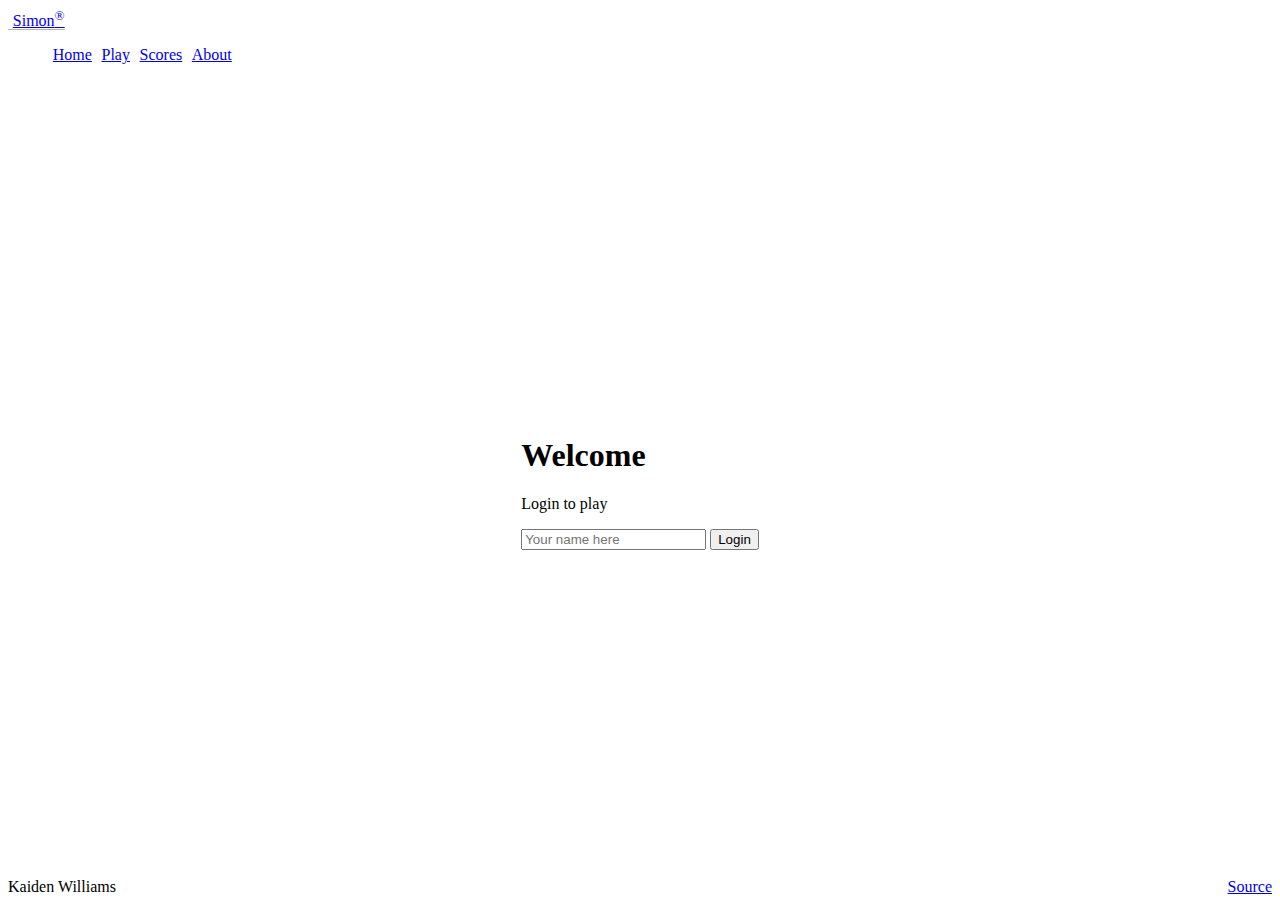
<file: index.html>
<!Doctype html>
<!-- Specifies that language is English, helps web crawlers I think -->
<html lang = "en">
    <head>
        <!-- Tells browser that this is UTF-8 unicoding, makes it so it can interpret it -->
        <meta charset="UTF-8" />
        <!-- Tell's browsers information about scaling viewport-->
        <meta name="viewport" content="width=device-width, initial-scale=1.0" />
        <title>Simon</title>
        <!-- Puts simon image in search bar and tab -->
        <link rel = "icon" href = "favicon.ico" />

        <script src = "Login.js"></script>
        <link rel="stylesheet" href="mystyle.css" />

        <!-- Boostrap stuff, href links to code, rel specifies relationship, integrity makes sure it is not malicious, crossorigin is something to do with website credential -->
        <link
        href="https://cdn.jsdelivr.net/npm/bootstrap@5.2.2/dist/css/bootstrap.min.css"
        rel="stylesheet"
        integrity="sha384-Zenh87qX5JnK2Jl0vWa8Ck2rdkQ2Bzep5IDxbcnCeuOxjzrPF/et3URy9Bv1WTRi"
        crossorigin="anonymous"
        />
    </head>

    <body class="bg-dark text-light">
        <!-- List of other html pages replaced with their links in top bar -->
        <header class="container-fluid">
            <nav class="navbar fixed-top navbar-dark">
                <!-- <sup> for supertext, &reg for trademark R -->
                <a class="navbar-brand" href="#">Simon<sup>&reg;</sup></a>
                <!-- li is item in list, makes links bullet points, menu is also list thing -->
                <menu class="navbar-nav">
                  <li class="nav-item">
                    <a class="nav-link active" href="index.html">Home</a>
                  </li>
                  <li class="nav-item">
                    <a class="nav-link" href="Play.html">Play</a>
                  </li>
                  <li class="nav-item">
                    <a class="nav-link" href="Scores.html">Scores</a>
                  </li>
                  <li class="nav-item">
                    <a class="nav-link" href="About.html">About</a>
                  </li>
                </menu>
              </nav>
        </header>

        <main class="container-fluid bg-secondary text-center">
        <div>
            <h1>Welcome</h1>
            <p>Login to play</p>
            <!-- Form not needed when Javascript used, replaced by onclick or addevent listener in button -->
            <div>
              <input type="text" id="name" placeholder="Your name here" />
              <button class = "btn btn-primary" onclick = "login()">Login</button>
            </div>
        </div>
        </main>

        <footer class="bg-dark text-dark text-muted">
            <div class="container-fluid">
            <span class="text-reset">Kaiden Williams</span>
            <a
                class="text-reset"
                href="https://github.com/KaidenWilliams/Simon"
                >Source</a
            >
            </div>
        </footer>
    </body>

</html>
</file>
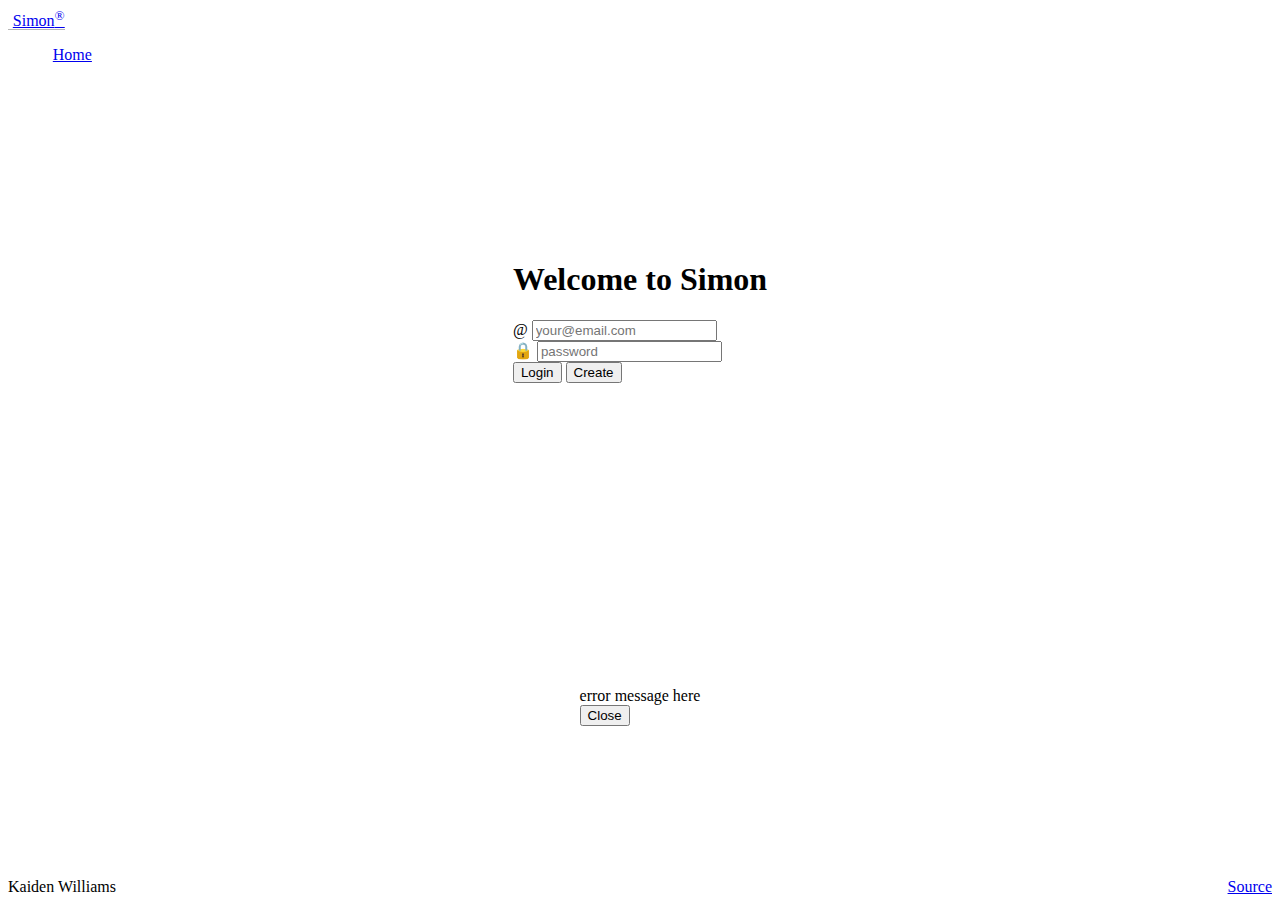
<file: public/index.html>
<!DOCTYPE html>
<html lang="en">
  <head>
    <meta charset="UTF-8" />
    <meta name="viewport" content="width=device-width, initial-scale=1.0" />
    <title>Simon</title>

    <link rel="stylesheet" href="mystyle.css" />
    <link rel="stylesheet" href="login.css" />

    <link
      href="https://cdn.jsdelivr.net/npm/bootstrap@5.2.2/dist/css/bootstrap.min.css"
      rel="stylesheet"
      integrity="sha384-Zenh87qX5JnK2Jl0vWa8Ck2rdkQ2Bzep5IDxbcnCeuOxjzrPF/et3URy9Bv1WTRi"
      crossorigin="anonymous"
    />
  </head>
  <body class="bg-dark text-light">
    <header class="container-fluid">
      <nav class="navbar fixed-top navbar-dark">
        <a class="navbar-brand" href="#">Simon<sup>&reg;</sup></a>
        <menu class="navbar-nav">
          <li class="nav-item">
            <a class="nav-link active" href="index.html">Home</a>
          </li>
        </menu>
      </nav>
    </header>

    <main class="container-fluid bg-secondary text-center">
      <div>
        <h1>Welcome to Simon</h1>
        <!-- Displayed when needing authentication -->
        <div id="loginControls" style="display: none">
          <div class="input-group mb-3">
            <span class="input-group-text">@</span>
            <input
              class="form-control"
              type="text"
              id="userName"
              placeholder="your@email.com"
            />
          </div>
          <div class="input-group mb-3">
            <span class="input-group-text">🔒</span>
            <input
              class="form-control"
              type="password"
              id="userPassword"
              placeholder="password"
            />
          </div>
          <button type="button" class="btn btn-primary" onclick="loginUser()">
            Login
          </button>
          <button type="button" class="btn btn-primary" onclick="createUser()">
            Create
          </button>
        </div>
        <!-- Displayed when ready to play -->
        <div id="playControls" style="display: none">
          <div id="playerName"></div>
          <button type="button" class="btn btn-primary" onclick="play()">
            Play
          </button>
          <button type="button" class="btn btn-secondary" onclick="logout()">
            Logout
          </button>
        </div>
      </div>

      <!-- Error dialog -->
      <div class="modal fade" id="msgModal" tabindex="-1">
        <div class="modal-dialog modal-dialog-centered">
          <div class="modal-content text-dark">
            <div class="modal-body">error message here</div>
            <div class="modal-footer">
              <button
                type="button"
                class="btn btn-secondary"
                data-bs-dismiss="modal"
              >
                Close
              </button>
            </div>
          </div>
        </div>
      </div>
    </main>

    <footer class="bg-dark text-dark text-muted">
      <div class="container-fluid">
        <span class="text-reset">Kaiden Williams</span>
        <a
          class="text-reset"
          href="https://github.com/KaidenWilliams/startup"
          >Source</a
        >
      </div>
    </footer>
    <script src="Login.js"></script>
    <script
      src="https://cdn.jsdelivr.net/npm/bootstrap@5.2.3/dist/js/bootstrap.bundle.min.js"
      integrity="sha384-kenU1KFdBIe4zVF0s0G1M5b4hcpxyD9F7jL+jjXkk+Q2h455rYXK/7HAuoJl+0I4"
      crossorigin="anonymous"
    ></script>
  </body>
</html>
</file>
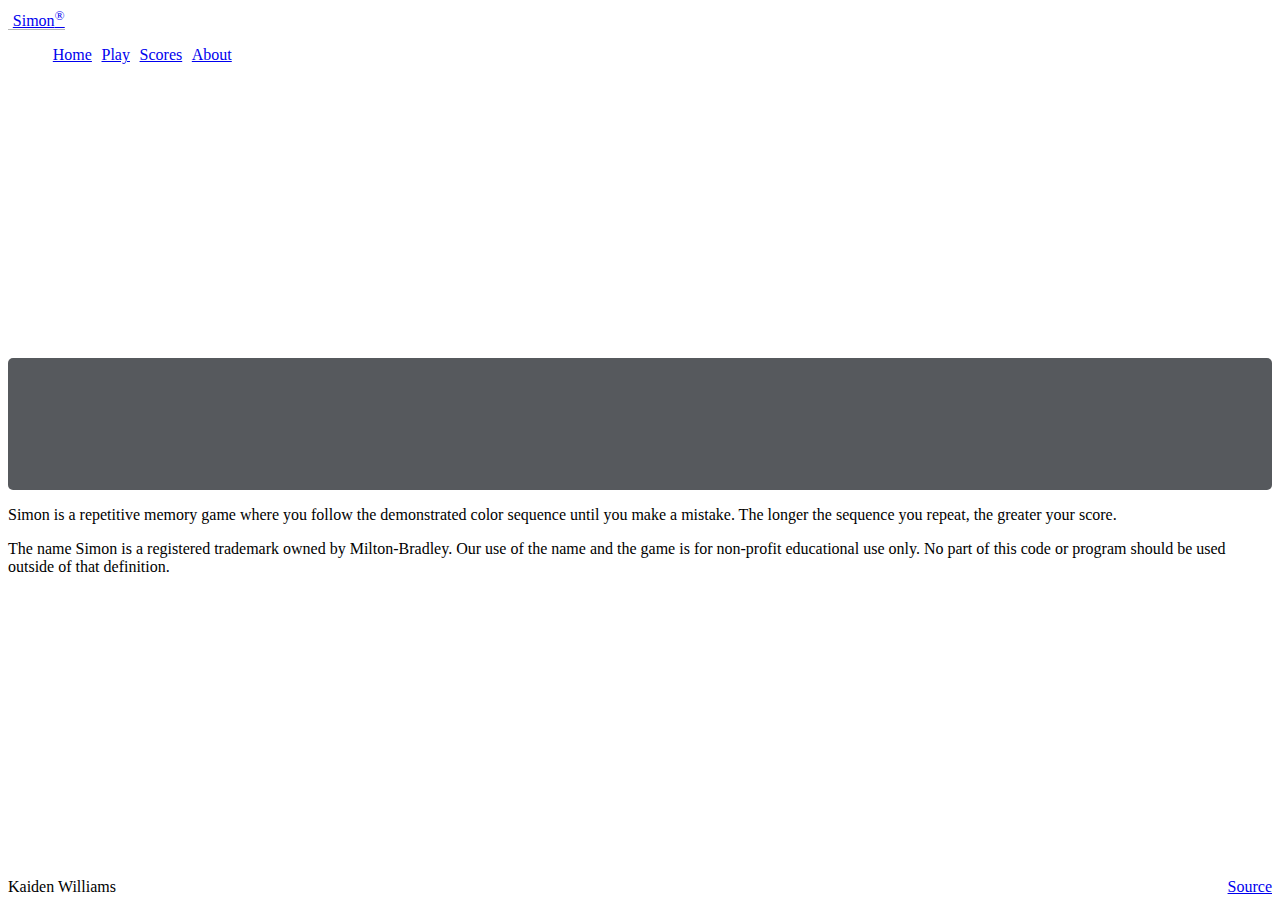
<file: About.html>
<!Doctype html>
<html lang = "en">
    <head>
        <!-- Tells browser that this is UTF-8 unicoding, makes it so it can interpret it -->
        <meta charset="UTF-8" />
        <meta name="viewport" content="width=device-width, initial-scale=1.0" />
        <title>About</title>
        <!-- Puts simon image in search bar and tab -->
        <link rel="icon" href="favicon.ico" />

        <script src = "about.js"></script>
        <link rel="stylesheet" href="mystyle.css" />
        <link rel = "stylesheet" href = "about.css"> </link>

      <!-- Boostrap stuff, href links to code, rel specifies relationship, integrity makes sure it is not malicious, crossorigin is something to do with website credential -->
    <link
      href="https://cdn.jsdelivr.net/npm/bootstrap@5.2.2/dist/css/bootstrap.min.css"
      rel="stylesheet"
      integrity="sha384-Zenh87qX5JnK2Jl0vWa8Ck2rdkQ2Bzep5IDxbcnCeuOxjzrPF/et3URy9Bv1WTRi"
      crossorigin="anonymous"
      />

    </head>
    
    <body class="bg-dark text-light">
      <!-- List of other html pages replaced with their links in top bar -->
        <header class="container-fluid">
            <nav class="navbar fixed-top navbar-dark">
              <!-- <sup> for supertext, &reg for trademark R -->
                <a class="navbar-brand" href="#">Simon<sup>&reg;</sup></a>
                <!-- li is item in list, makes links bullet points, menu is also list thing -->
                <menu class="navbar-nav">
                  <li class="nav-item">
                    <a class="nav-link" href="index.html">Home</a>
                  </li>
                  <li class="nav-item">
                    <a class="nav-link" href="Play.html">Play</a>
                  </li>
                  <li class="nav-item">
                    <a class="nav-link" href="Scores.html">Scores</a>
                  </li>
                  <li class="nav-item">
                    <a class="nav-link active" href="About.html">About</a>
                  </li>
                </menu>
              </nav>
        </header>

        <main class="container-fluid bg-secondary text-center"> 
            <div>
              <div id="picture" class="picture-box"></div>
            <!-- Just two paragraphs of content, don't need line breaks because they automatically have them as block elements-->
            <p>
                Simon is a repetitive memory game where you follow the demonstrated
                color sequence until you make a mistake. The longer the sequence you
                repeat, the greater your score.
              </p>
        
              <p>
                The name Simon is a registered trademark owned by Milton-Bradley. Our
                use of the name and the game is for non-profit educational use only. No
                part of this code or program should be used outside of that definition.
              </p>
              
              <div id="quote" class="quote-box bg-light text-dark"></div>
            </div>
        </main>

        <footer class="bg-dark text-dark text-muted">
            <div class="container-fluid">
                <span class="text-reset">Kaiden Williams</span>
                <a
                  class="text-reset"
                  href="https://github.com/KaidenWilliams/Simon"
                  >Source</a
                >
            </div>
        </footer>
    </body>


</html>
</file>
<file: mystyle.css>
body {
  display: flex;
  flex-direction: column;
  min-width: 300px;
}

header {
  flex: 0 80px;
}

main {
  flex: 1 calc(100vh - 110px);
  display: flex;
  flex-direction: column;
  align-items: center;
  justify-content: space-around;
}

footer {
  flex: 0 30px;
}

menu {
  flex: 1;
  display: flex;
  /*  overwrite Bootstrap so the menu does not wrap */
  flex-direction: row !important;
  list-style: none;
}

.navbar-brand {
  padding-left: 0.3em;
  border-bottom: solid rgb(182, 182, 182) thin;
}

menu .nav-item {
  padding: 0 0.3em;
}

footer a {
  float: right;
}

#count {
  color: rgb(246, 239, 158);
}

.players {
  flex: 1;
  width: 100%;
  padding: 0.5em;
}

.player-name {
  color: rgb(118, 190, 210);
}

.game {
  background: rgb(0, 0, 0);
  border-radius: 50%;
  box-shadow: 0 0 20px 5px rgb(69, 69, 69);
  width: 80vw;
  height: 80vw;
  position: absolute;
  min-width: 300px;
  min-height: 300px;
  max-width: min(80vmin, 1000px);
  max-height: min(80vmin, 1000px);
}

.button-container {
  width: 100%;
  height: 100%;
  display: grid;
  grid-template-columns: 1fr 1fr;
  gap: 20px;
}

.button-top-left {
  border-radius: 100% 0 0 0;
  margin: 20px 0 0 20px;
  background-color: green;
  border: thick solid rgb(36, 53, 0);
}

.button-top-right {
  border-radius: 0 100% 0 0;
  margin: 20px 20px 0 0;
  background-color: red;
  border: thick solid rgb(83, 12, 12);
}

.button-bottom-left {
  border-radius: 0 0 0 100%;
  margin: 0 0 20px 20px;
  background-color: yellow;
  border: thick solid rgb(94, 90, 10);
}

.button-bottom-right {
  border-radius: 0 0 100% 0;
  margin: 0 20px 20px 0;
  background-color: blue;
  border: thick solid rgb(27, 14, 100);
}

.controls {
  position: absolute;
  border-radius: 50%;
  width: 200px;
  height: 200px;
  background-color: black;
  padding: 2em;
  display: flex;
  align-items: center;
  justify-content: space-around;
  flex-direction: column;
}

.game-name {
  font-size: 2em;
  font-weight: bold;
  margin-bottom: 0.5em;
}

.score {
  position: absolute;
  text-align: center;
  font-size: 20px;
  font-family: monospace;
  font-weight: bold;
  color: red;
  cursor: default;
  width: 50px;
  height: 30px;
  border-radius: 10px;
  border: solid thin rgb(117, 0, 0);
  background-color: #300;
}

.center {
  top: 50%;
  left: 50%;
  transform: translateX(-50%) translateY(-50%);
}

@media (max-height: 500px) {
  header {
    display: none;
  }
  footer {
    display: none;
  }
  main {
    flex: 1 100vh;
  }
}
</file>
<file: public/mystyle.css>
body {
  display: flex;
  flex-direction: column;
  min-width: 375px;
}

header {
  flex: 0 80px;
}

main {
  flex: 1 calc(100vh - 110px);
  display: flex;
  flex-direction: column;
  align-items: center;
  justify-content: space-around;
}

footer {
  flex: 0 30px;
}

menu {
  flex: 1;
  display: flex;
  /*  overwrite Bootstrap so the menu does not wrap */
  flex-direction: row !important;
  list-style: none;
}

.navbar-brand {
  padding-left: 0.3em;
  border-bottom: solid rgb(182, 182, 182) thin;
}

menu .nav-item {
  padding: 0 0.3em;
}

footer a {
  float: right;
}

@media (max-height: 600px) {
  header {
    display: none;
  }
  footer {
    display: none;
  }
  main {
    flex: 1 100vh;
  }
}
</file>
<file: public/login.css>
#playerName {
    color: rgb(118, 190, 210);
    font-size: 1.5em;
    padding: 0.5em;
  }
</file>
<file: about.css>
.picture-box {
    height: calc(100px + 1em);
    margin-bottom: 1em;
    padding: 0.5em;
    background: rgb(86, 89, 93);
    border-radius: 5px;
  }
  
  .quote-box {
    margin-top: 1em;
    padding: 0.5em;
    border-radius: 5px;
  }
  
  .quote {
    font-style: italic;
  }
  
  .author {
    font-weight: bold;
    text-align: right;
  }
  
  .author::before {
    content: " - ";
  }
  
  #picture img {
    width: 100%;
    height: 100%;
  }
</file>
